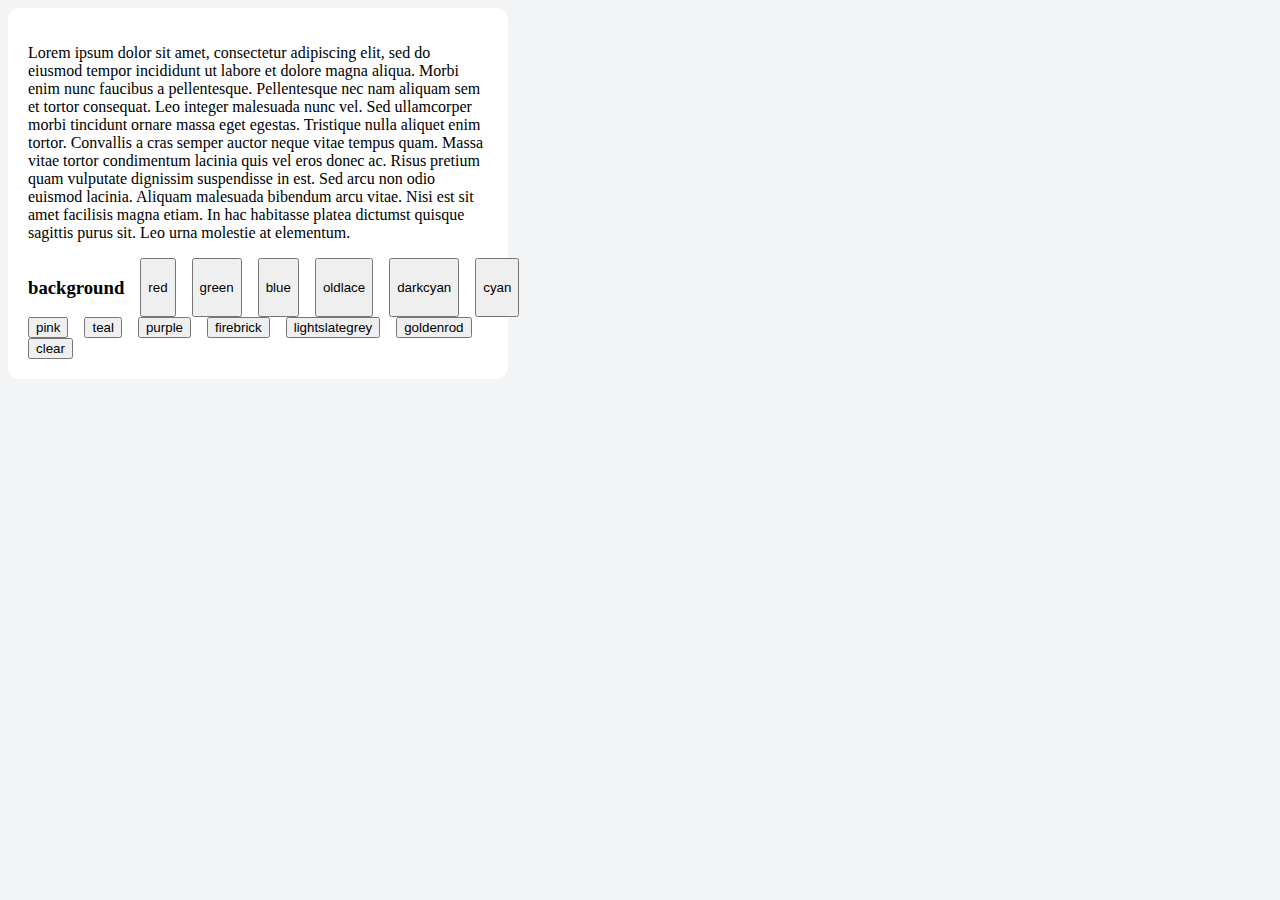
<file: index.html>
<!DOCTYPE html>
<html lang="en">
<head>
    <meta charset="UTF-8">
    <link href="style.css" rel="stylesheet" type="text/css" />

    <title>Title</title>

    <style>
        .red{
            background-color: red;
        }
        .oldlace{
            background-color: oldlace;
        }
        .darkcyan{
            background-color: darkcyan;
        }
        .cyan{
            background-color: cyan;
        }
        .green{
            background-color: green;
        }
        .blue{
            background-color: blue;
        }
        .pink{
            color: pink;
        }
        .teal{
            color: teal;
        }
        .purple{
            color: purple;
        }
        .firebrick{
            color: firebrick;
        }
        .lightslategrey{
            color: lightslategrey;
        }
        .goldenrod{
            color: goldenrod;
        }

    </style>
</head>
<body>
<div class="container">
    <div class="content">
        <p> Lorem ipsum dolor sit amet, consectetur adipiscing elit, sed do eiusmod tempor incididunt ut labore et dolore magna aliqua. Morbi enim nunc faucibus a pellentesque. Pellentesque nec nam aliquam sem et tortor consequat. Leo integer malesuada nunc vel. Sed ullamcorper morbi tincidunt ornare massa eget egestas. Tristique nulla aliquet enim tortor. Convallis a cras semper auctor neque vitae tempus quam. Massa vitae tortor condimentum lacinia quis vel eros donec ac. Risus pretium quam vulputate dignissim suspendisse in est. Sed arcu non odio euismod lacinia. Aliquam malesuada bibendum arcu vitae. Nisi est sit amet facilisis magna etiam. In hac habitasse platea dictumst quisque sagittis purus sit. Leo urna molestie at elementum.</p>
        <div class="row">
            <h3>background</h3>
            <button id="1">red</button>
            <button id="2">green</button>
            <button id="3">blue</button>
            <button id="7">oldlace</button>
            <button id="8">darkcyan</button>
            <button id="9">cyan</button>
        </div>
        <div class="row">
            <button id="4">pink</button>
            <button id="5">teal</button>
            <button id="6">purple</button>
            <button id="10">firebrick</button>
            <button id="11">lightslategrey</button>
            <button id="12">goldenrod</button>
        </div>
        <button id="clear">clear</button>
    </div>
</div>
<script>
    const content = document.querySelector('.content');
    const  red = document.getElementById('1');
    const  green = document.getElementById('2');
    const  blue = document.getElementById('3');
    const  oldlace = document.getElementById('7');
    const  darkcyan = document.getElementById('8');
    const  cyan = document.getElementById('9');

    const  pink = document.getElementById('4');
    const  teal = document.getElementById('5');
    const  purple = document.getElementById('6');
    const  firebrick = document.getElementById('10');
    const  lightslategrey = document.getElementById('11');
    const  goldenrod = document.getElementById('12');


    const clearbutton = document.getElementById('clear')



    oldlace.addEventListener('click', function (e){
        removeBGColor();
        content.classList.add('oldlace');
    });
    darkcyan.addEventListener('click', function (e){
        removeBGColor();
        content.classList.add('darkcyan');
    });
    cyan.addEventListener('click', function (e){
        removeBGColor();
        content.classList.add('cyan');
    });
    red.addEventListener('click', function (e){
        removeBGColor();
        content.classList.add('red');
    });

    green.addEventListener('click', function (e){
        removeBGColor();
        content.classList.add('green');
    });

    blue.addEventListener('click', function (e){
        removeBGColor();
        content.classList.add('blue');
    });

    firebrick.addEventListener('click', function (e){
        removeTextColor();
        content.classList.add('firebrick');
    });

    lightslategrey.addEventListener('click', function (e){
        removeTextColor();
        content.classList.add('lightslategrey');
    });

    goldenrod.addEventListener('click', function (e){
        removeTextColor();
        content.classList.add('goldenrod');
    });

    pink.addEventListener('click', function (e){
        removeTextColor();
        content.classList.add('pink');
    });

    teal.addEventListener('click', function (e){
        removeTextColor();
        content.classList.add('teal');
    });

    purple.addEventListener('click', function (e){
        removeTextColor();
        content.classList.add('purple');
    });
    clearbutton.addEventListener("click", function (e){
        removeTextColor();
        removeBGColor();
    });
    function removeBGColor(){
        content.classList.remove('red');
        content.classList.remove('green');
        content.classList.remove('blue');
        content.classList.remove('oldlace');
        content.classList.remove('darkcyan');
        content.classList.remove('cyan');
    }
    function removeTextColor(){
        content.classList.remove('pink');
        content.classList.remove('teal');
        content.classList.remove('purple');
        content.classList.remove('firebrick');
        content.classList.remove('lightslategrey');
        content.classList.remove('goldenrod');
    }
</script>
</body>
</html>
</file>
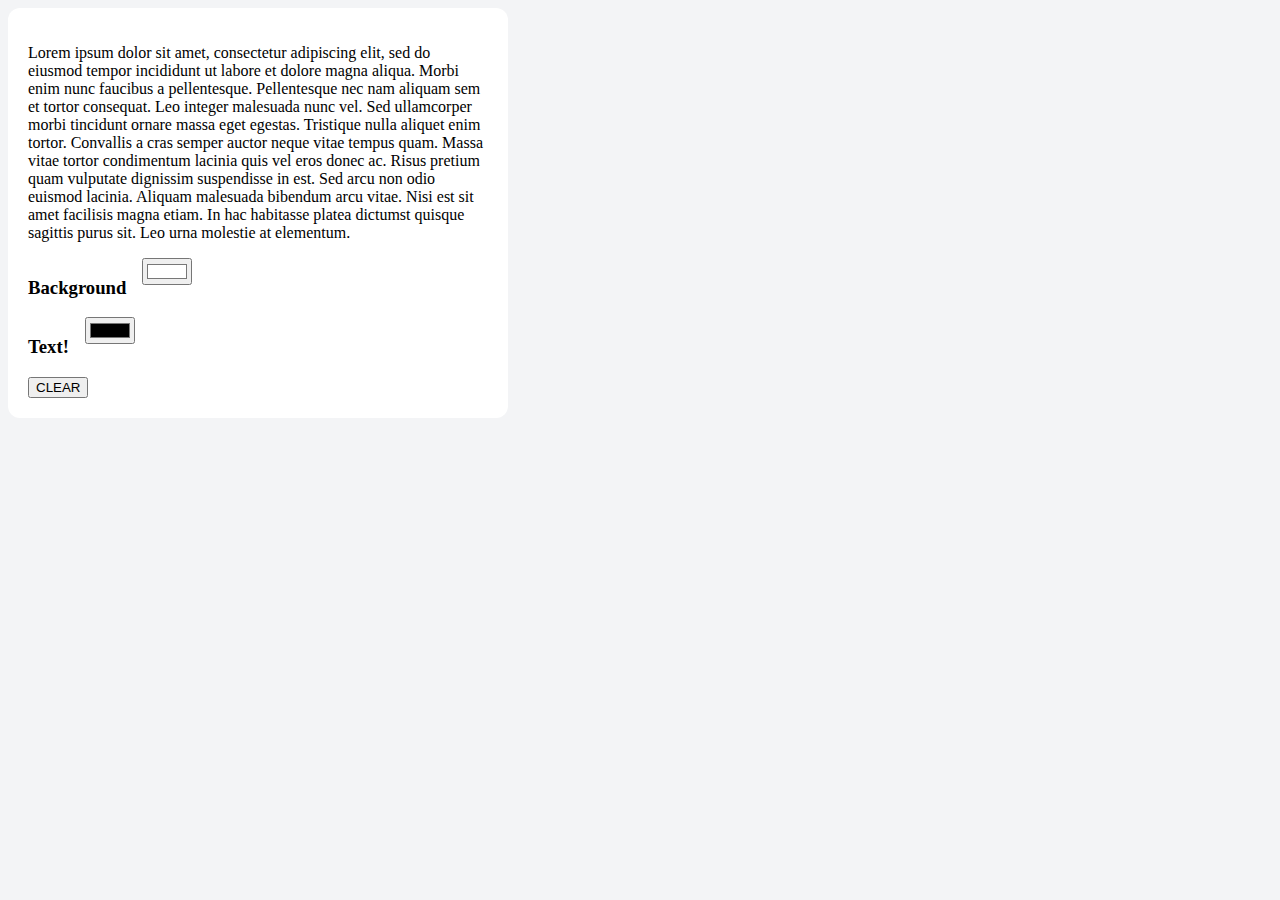
<file: colorpicker.html>
<!DOCTYPE html>
<html lang="en">
<head>
    <meta charset="UTF-8">
    <title>colorpicker</title>
    <link href="style.css" rel="stylesheet" type="text/css" />
</head>
<body>
<div class="container">
    <div class="content">
        <p> Lorem ipsum dolor sit amet, consectetur adipiscing elit, sed do eiusmod tempor incididunt ut labore et dolore magna aliqua. Morbi enim nunc faucibus a pellentesque. Pellentesque nec nam aliquam sem et tortor consequat. Leo integer malesuada nunc vel. Sed ullamcorper morbi tincidunt ornare massa eget egestas. Tristique nulla aliquet enim tortor. Convallis a cras semper auctor neque vitae tempus quam. Massa vitae tortor condimentum lacinia quis vel eros donec ac. Risus pretium quam vulputate dignissim suspendisse in est. Sed arcu non odio euismod lacinia. Aliquam malesuada bibendum arcu vitae. Nisi est sit amet facilisis magna etiam. In hac habitasse platea dictumst quisque sagittis purus sit. Leo urna molestie at elementum.</p>
        <div class="row">
            <h3>Background</h3>
            <input type="color" id="bg" value="#FFFFFF">
        </div>
        <div class="row">
            <h3>Text! </h3>
            <input type="color" id="txt">
        </div>
        <button id="clear">CLEAR</button>
    </div>
</div>
<script>
    const content = document. querySelector ('.content');
    const bg = document.getElementById('bg');
    const txt = document.getElementById('txt')
    const clear = document.getElementById('clear');




    bg.addEventListener('change', function (e){
        content.style.backgroundColor = e.target.value;
    });

    txt.addEventListener('change', function (e) {
        content.style.color = e.target.value;
    });
    clear.addEventListener("click", function (e){
        content.style.background = 'white';
        bg.value = '#FFFFFF'
        content.style.color = 'black';
        txt.value ='000000'
    });


</script>
</body>
</html>
</file>
<file: style.css>
*{
    box-sizing: border-box;
}
body{
    background: #f3f4f6;
}

label {
    display: block;
    line-height: 1.25rem;
    font-weight: 500;
    font-size: 14px;
    color: #374151;
}

input[type="text"], textarea, select{
    font-size: .875rem;
    line-height: 1.25rem;
    border: 1px solid #d1d5db;
    border-radius: 6px;
    padding: 8px 12px;
    margin-bottom: 12px;
    color: #374151;
}
fieldset{
    border: 1px solid #d1d5db;
    border-radius: 6px;
    width: fit-content;
    margin-bottom: 16px;
    padding: 12px;
}


fieldset legend{
    font-size: 14px;
    color: #374151;
}

input[type="checkbox"]{
    display: inline-block;
}

input[type="checkbox"] ~ label, input[type="radio"] ~ label {
    display: inline;
}

section{
    margin-bottom: 16px;
}

section header{
    margin-bottom: 8px;
}

.row {
    display: flex;
    gap: 16px;
}


.container{
    max-width: 1300px;
    margin: 0 auto;
}

.content{
    box-shadow: 0 1px 3px 0 rgba(0 0 0  0.1), 0 1px 2px -1px rgba(0 0 0  0.1);
    background: white;
    padding: 20px;
    border-radius: 12px;
    width: 500px;
}
.center{
    display: flex;
    justify-content: center;
    align-items: center;
}
.img{
    border: 200px;
}
</file>
